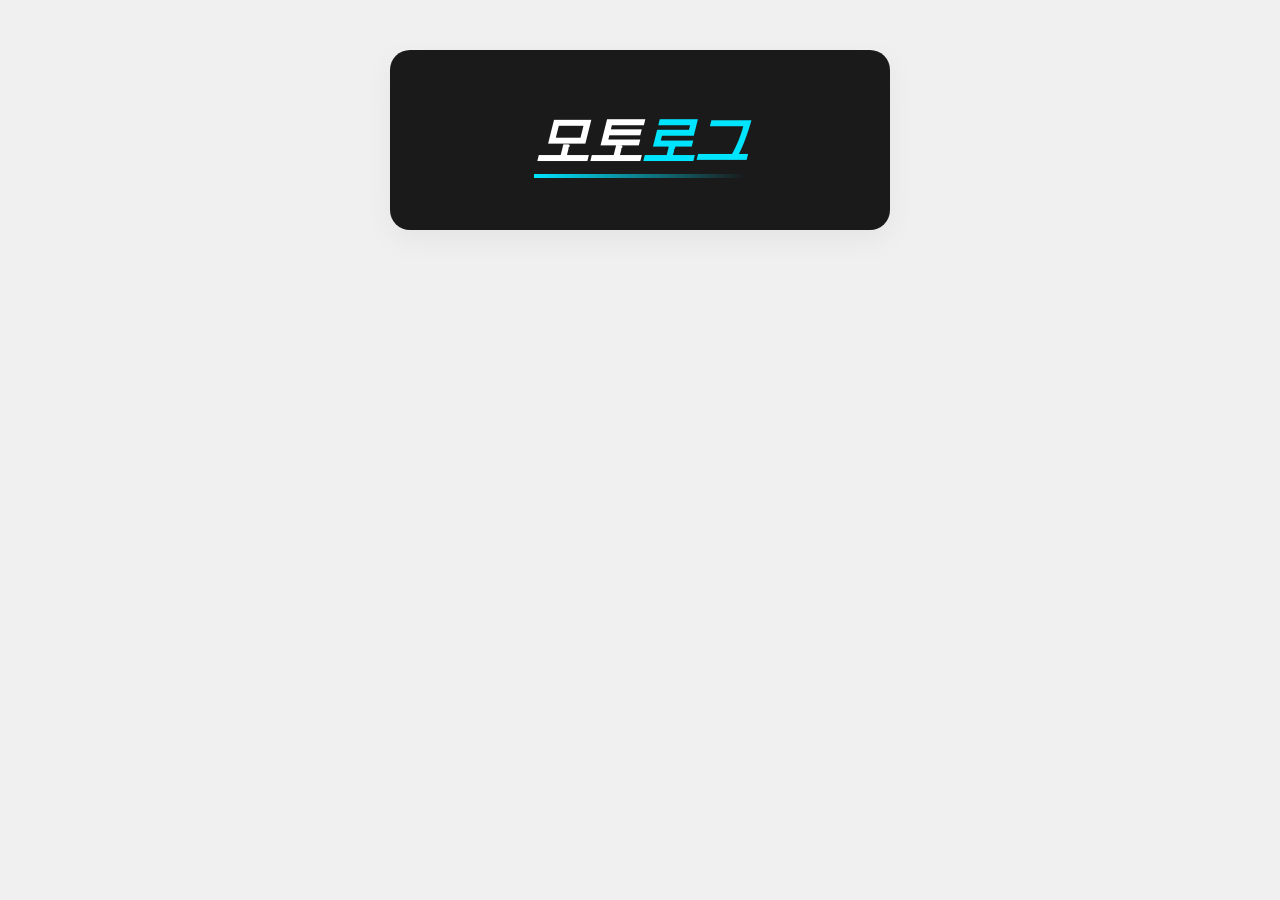
<file: src/ui/home.html>
<!DOCTYPE html>
<html lang="ko">
<head>
    <meta charset="UTF-8">
    <meta name="viewport" content="width=device-width, initial-scale=1.0">
    <title>모토로그 로고 - 분리형</title>

    <link rel="stylesheet" href="home.css">
</head>
<body>

    <div class="main-wrapper">
        <section>
            <div class="container dark-theme">
                <h1 class="logo-sporty">모토<span>로그</span></h1>
            </div>
        </section>
    </div>

</body>
</html>
</file>
<file: src/ui/home.css>
/* 기본 페이지 설정 */
body {
    margin: 0;
    font-family: 'Pretendard', sans-serif;
    background-color: #f0f0f0;
    display: flex;
    justify-content: center;
    padding-top: 50px;
}

.main-wrapper {
    display: flex;
    flex-direction: column;
    gap: 40px;
    width: 100%;
    max-width: 500px;
}

h2 {
    font-size: 0.9rem;
    color: #888;
    text-align: center;
    margin-bottom: 15px;
}

/* 공통 컨테이너 */
.container {
    width: 100%;
    height: 180px;
    display: flex;
    justify-content: center;
    align-items: center;
    border-radius: 20px;
    box-shadow: 0 10px 30px rgba(0,0,0,0.05);
}

/* 스타일 1: 스포티 다크 */
.dark-theme {
    background-color: #1a1a1a;
}
.logo-sporty {
    font-size: 3.5rem;
    font-weight: 900;
    font-style: italic;
    color: #fff;
    letter-spacing: -3px;
}
.logo-sporty span {
    color: #00e5ff;
}
.logo-sporty::after {
    content: '';
    display: block;
    width: 100%;
    height: 4px;
    background: linear-gradient(90deg, #00e5ff, transparent);
    margin-top: -5px;
}

/* 스타일 2: 미니멀 라이트 */
.light-theme {
    background-color: #ffffff;
}
.logo-minimal {
    font-size: 3rem;
    font-weight: 700;
    color: #222;
    display: flex;
    align-items: center;
    gap: 10px;
}
.logo-minimal::before {
    content: '';
    width: 12px;
    height: 12px;
    background-color: #ff3d00;
    border-radius: 50%;
}
</file>
